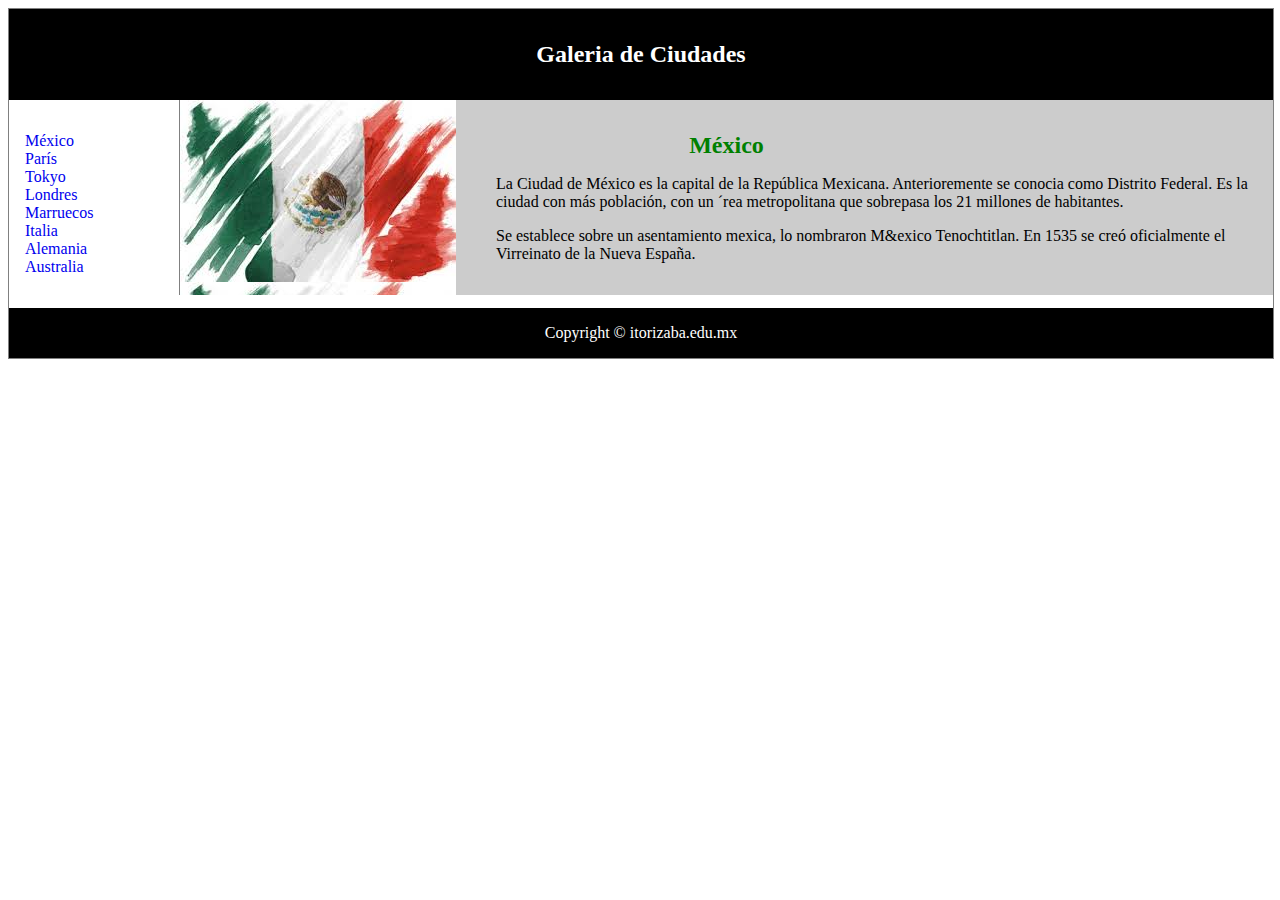
<file: index.html>
﻿<!DOCTYPE html>
<html>
<head>
  <meta charset="utf-8">
  <meta name="description" content="Blog PQG">
  <meta name="keywords" content="México,Tokyo,Londres,Paris,Marruecos">
    <!-- Cuidado con el tiempo de recarga
    <meta http‐equiv="refresh" content="20;URL=./1DivSemanticaEstilos.htm" >
    -->
  <meta name="viewport" content="width=device-width, initial-scale=1.0">
  <link rel="stylesheet"  type="text/css" href="css/estiloPais.css">
  <title>Paises</title>
  </head>

<body>
<div class="contenedor">
<header>
   <h1>Galeria de Ciudades</h1>
</header>

<nav>
  <ul>
    <li><a href="index.html">M&eacute;xico</a></li>
    <li><a href="Paris.html">Par&iacute;s</a></li>
    <li><a href="Tokyo.html">Tokyo</a></li>
    <li><a href="Londres.html">Londres</a></li>
    <li><a href="Marruecos.html">Marruecos</a></li>
    <li><a href="italia.html">Italia</a></li>
    <li><a href="Alemania.html">Alemania</a></li>
    <li><a href="australia.html">Australia</a></li>
   </ul>

  </nav>
  <section>

  	<article class="banderaMex">
  	   <h1> <span id="mexico">M&eacute;xico</span></h1>

         <p>La Ciudad de M&eacute;xico es la capital de la Rep&uacute;blica Mexicana. Anterioremente se conocia como Distrito Federal. Es la ciudad con m&aacutes poblaci&oacute;n, con un &acute;rea metropolitana que sobrepasa los 21 millones de habitantes.</p>
    	   <p>Se establece sobre un asentamiento mexica, lo nombraron M&exico Tenochtitlan. En 1535 se cre&oacute; oficialmente el Virreinato de la Nueva España.</p>

      </article>

    </section>
  <footer>Copyright &copy; itorizaba.edu.mx</footer>

</div>

</body>
</html>
</file>
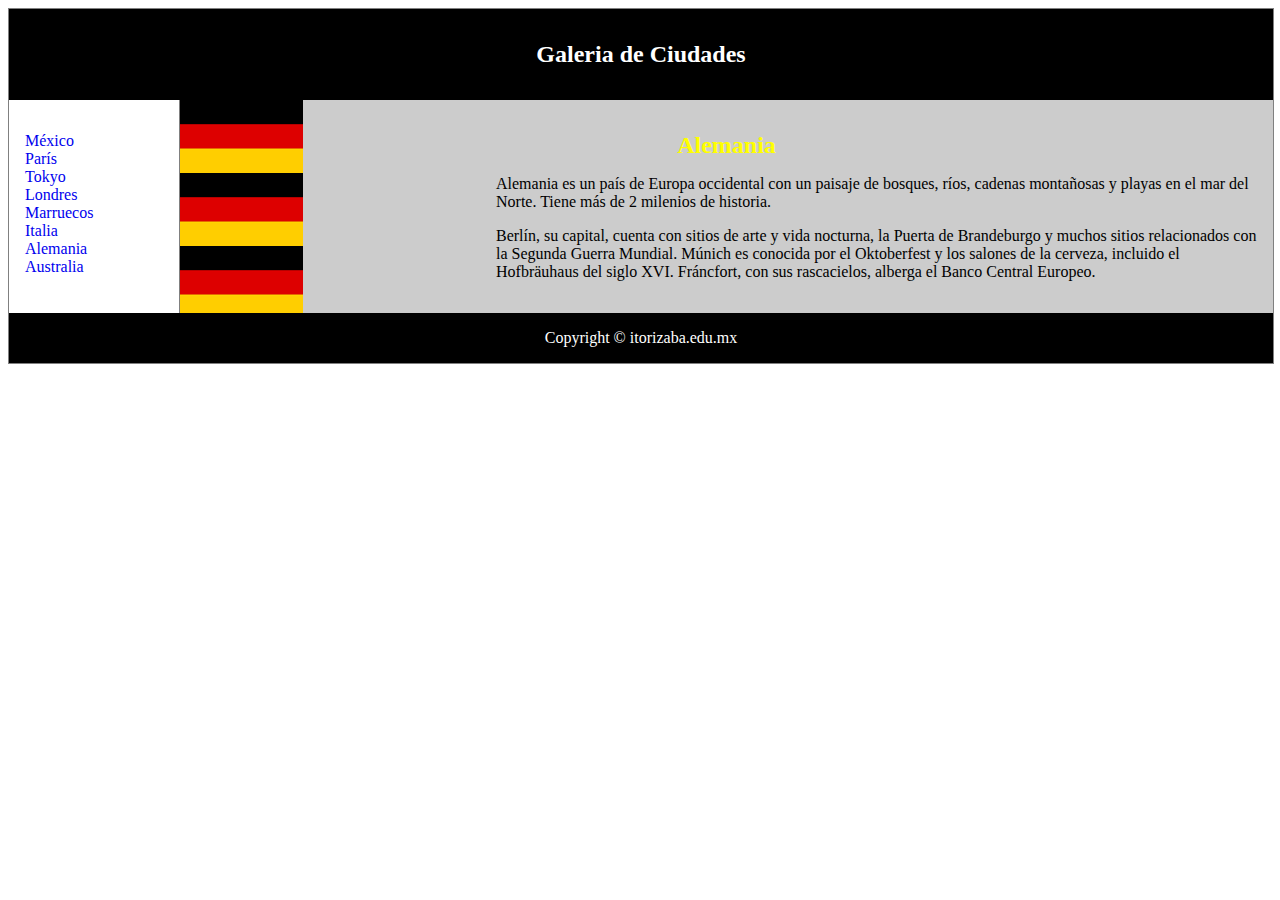
<file: Alemania.html>
<!DOCTYPE html>
<html>
<head>
  <meta charset="utf-8">
  <meta name="description" content="Blog PQG">
  <meta name="keywords" content="México,Tokyo,Londres,Paris,Marruecos">
    <!-- Cuidado con el tiempo de recarga
    <meta http‐equiv="refresh" content="20;URL=./1DivSemanticaEstilos.htm" >
    -->
  <meta name="viewport" content="width=device-width, initial-scale=1.0">
  <link rel="stylesheet"  type="text/css" href="css/estiloPais.css">
  <title>Paises</title>
</head>


<body>

<div class="contenedor">

<header>
   <h1>Galeria de Ciudades</h1>
</header>

<nav>
  <ul>
    <li><a href="index.html">M&eacute;xico</a></li>
    <li><a href="Paris.html">Par&iacute;s</a></li>
    <li><a href="Tokyo.html">Tokyo</a></li>
    <li><a href="Londres.html">Londres</a></li>
    <li><a href="Marruecos.html">Marruecos</a></li>
    <li><a href="italia.html">Italia</a></li>
    <li><a href="Alemania.html">Alemania</a></li>
    <li><a href="australia.html">Australia</a></li>
   </ul>
  </nav>
  <section>
  	   <article class="banderaalema">
  	   <h1> <span id="alemania">Alemania</span></h1>
  	   <p>Alemania es un pa&iacute;s de Europa occidental con un paisaje de bosques, r&iacute;os, cadenas montañosas y playas en el mar del Norte. Tiene m&aacute;s de 2 milenios de historia.</p>
       <p>Berlín, su capital, cuenta con sitios de arte y vida nocturna, la Puerta de Brandeburgo y muchos sitios relacionados con la Segunda Guerra Mundial. M&uacute;nich es conocida por el Oktoberfest y los salones de la cerveza, incluido el Hofbräuhaus del siglo XVI. Fr&aacute;ncfort, con sus rascacielos, alberga el Banco Central Europeo.</p>
        </article>
  </section>
  <footer>Copyright &copy; itorizaba.edu.mx</footer>

</div>

</body>
</html>
</file>
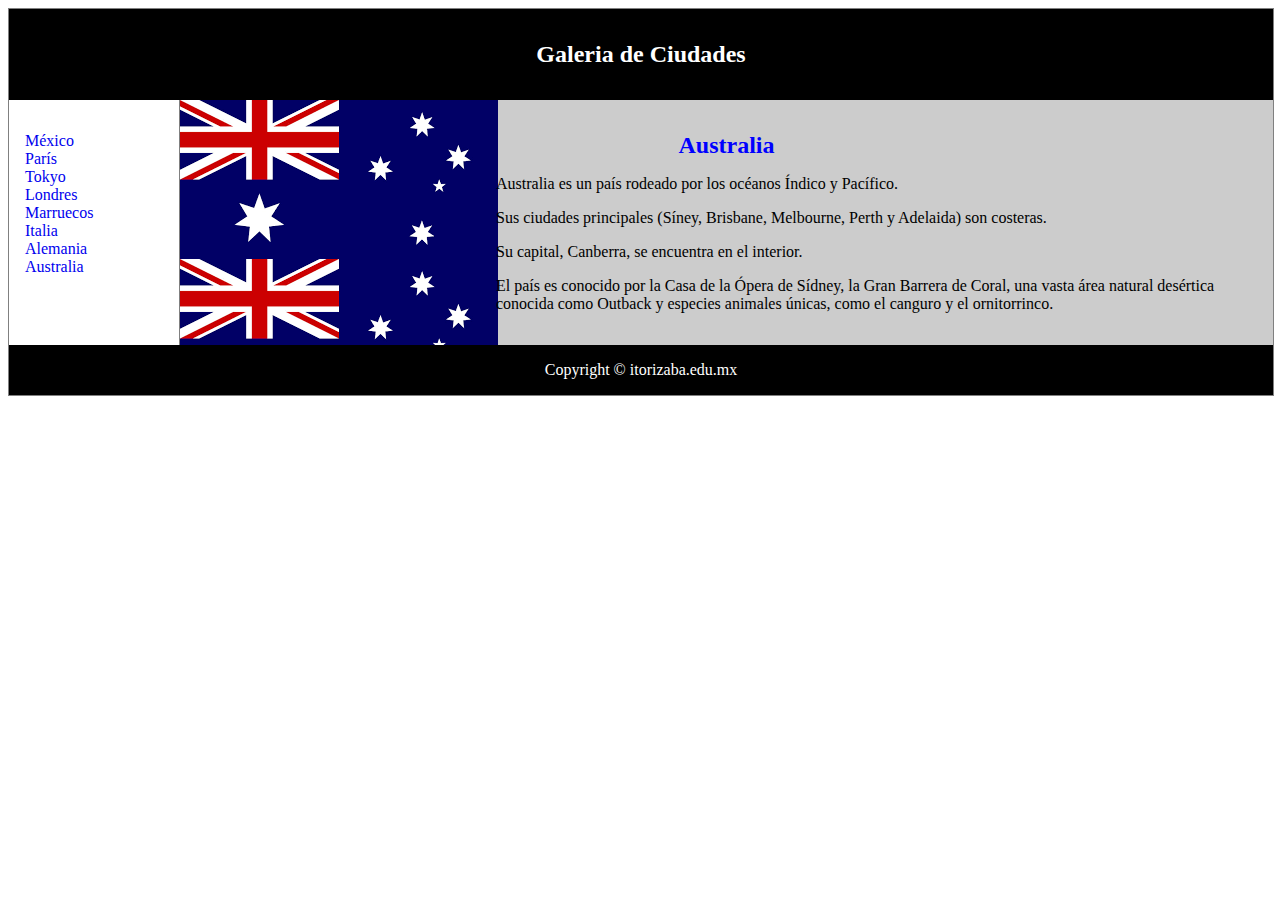
<file: australia.html>
<!DOCTYPE html>
<html>
<head>
  <meta charset="utf-8">
  <meta name="description" content="Blog PQG">
  <meta name="keywords" content="México,Tokyo,Londres,Paris,Marruecos">
    <!-- Cuidado con el tiempo de recarga
    <meta http‐equiv="refresh" content="20;URL=./1DivSemanticaEstilos.htm" >
    -->
  <meta name="viewport" content="width=device-width, initial-scale=1.0">
  <link rel="stylesheet"  type="text/css" href="css/estiloPais.css">
  <title>Paises</title>
</head>


<body>

<div class="contenedor">

<header>
   <h1>Galeria de Ciudades</h1>
</header>

<nav>
  <ul>
    <li><a href="index.html">M&eacute;xico</a></li>
    <li><a href="Paris.html">Par&iacute;s</a></li>
    <li><a href="Tokyo.html">Tokyo</a></li>
    <li><a href="Londres.html">Londres</a></li>
    <li><a href="Marruecos.html">Marruecos</a></li>
    <li><a href="italia.html">Italia</a></li>
    <li><a href="Alemania.html">Alemania</a></li>
    <li><a href="australia.html">Australia</a></li>
   </ul>
  </nav>
  <section>
  	   <article class="banderaaus">
  	   <h1> <span id="australia">Australia</span></h1>
  	   <p>Australia es un pa&iacute;s rodeado por los océanos &Iacute;ndico y Pac&iacute;fico.</p>
       <p>Sus ciudades principales (S&iacute;ney, Brisbane, Melbourne, Perth y Adelaida) son costeras.</p>
       <p>Su capital, Canberra, se encuentra en el interior.</p>
       <p>El pa&iacute;s es conocido por la Casa de la &Oacute;pera de S&iacute;dney, la Gran Barrera de Coral, una vasta &aacute;rea natural des&eacute;rtica conocida como Outback y especies animales &uacute;nicas, como el canguro y el ornitorrinco.</p>
        </article>
  </section>
  <footer>Copyright &copy; itorizaba.edu.mx</footer>

</div>

</body>
</html>
</file>
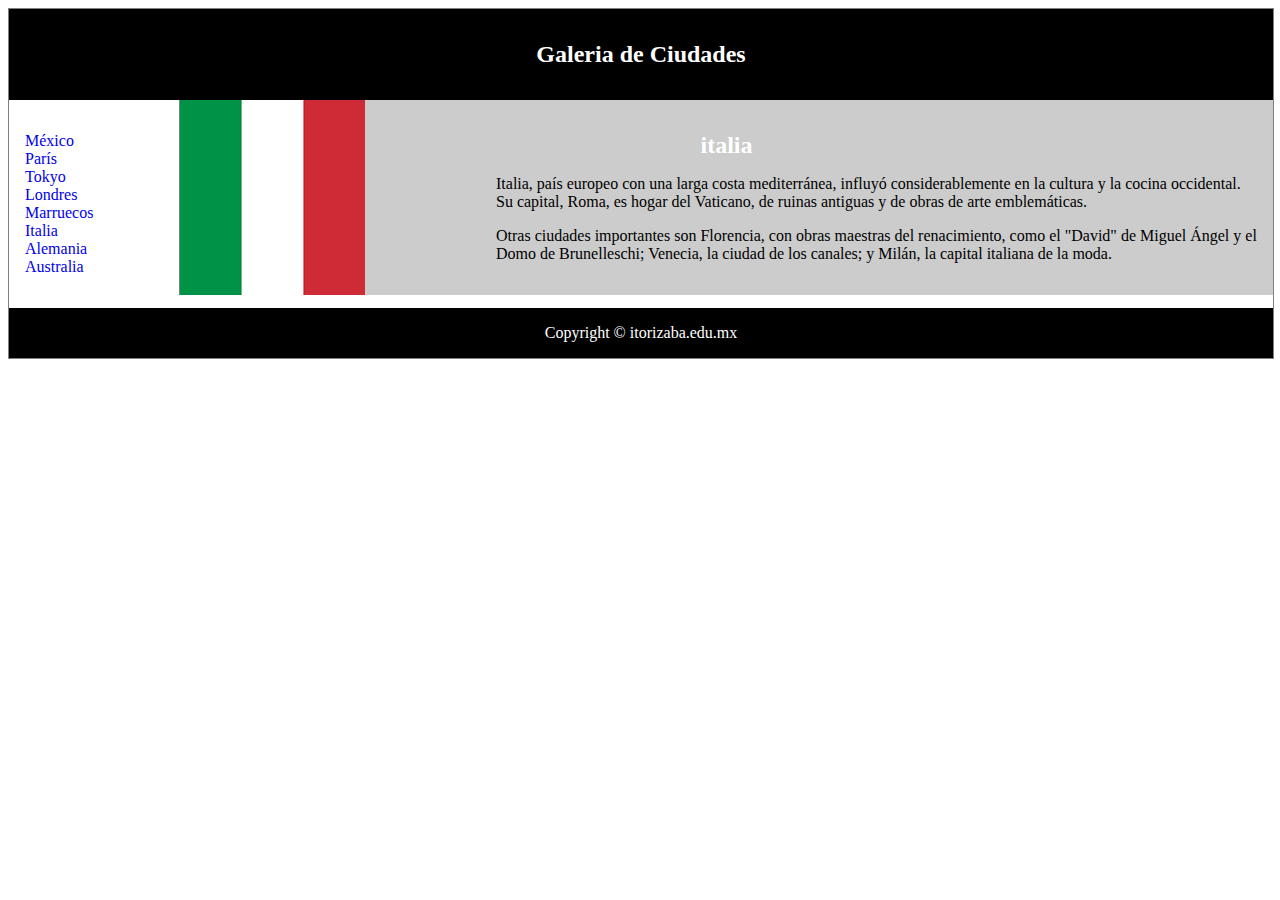
<file: italia.html>
<!DOCTYPE html>
<html>
<head>
  <meta charset="utf-8">
  <meta name="description" content="Blog PQG">
  <meta name="keywords" content="México,Tokyo,Londres,Paris,Marruecos">
    <!-- Cuidado con el tiempo de recarga
    <meta http‐equiv="refresh" content="20;URL=./1DivSemanticaEstilos.htm" >
    -->
  <meta name="viewport" content="width=device-width, initial-scale=1.0">
  <link rel="stylesheet"  type="text/css" href="css/estiloPais.css">
  <title>Paises</title>
</head>


<body>

<div class="contenedor">

<header>
   <h1>Galeria de Ciudades</h1>
</header>

<nav>
  <ul>
    <li><a href="index.html">M&eacute;xico</a></li>
    <li><a href="Paris.html">Par&iacute;s</a></li>
    <li><a href="Tokyo.html">Tokyo</a></li>
    <li><a href="Londres.html">Londres</a></li>
    <li><a href="Marruecos.html">Marruecos</a></li>
    <li><a href="italia.html">Italia</a></li>
    <li><a href="Alemania.html">Alemania</a></li>
    <li><a href="australia.html">Australia</a></li>
   </ul>
  </nav>
  <section>
  	   <article class="banderaital">
  	   <h1> <span id="italia">italia</span></h1>
  	   <p>Italia, pa&iacute;s europeo con una larga costa mediterr&aacute;nea, influy&oacute; considerablemente en la cultura y la cocina occidental. Su capital, Roma, es hogar del Vaticano, de ruinas antiguas y de obras de arte emblem&aacute;ticas. </p>
       <p>Otras ciudades importantes son Florencia, con obras maestras del renacimiento, como el "David" de Miguel &Aacute;ngel y el Domo de Brunelleschi; Venecia, la ciudad de los canales; y Mil&aacute;n, la capital italiana de la moda.</p>
        </article>
  </section>
  <footer>Copyright &copy; itorizaba.edu.mx</footer>

</div>

</body>
</html>
</file>
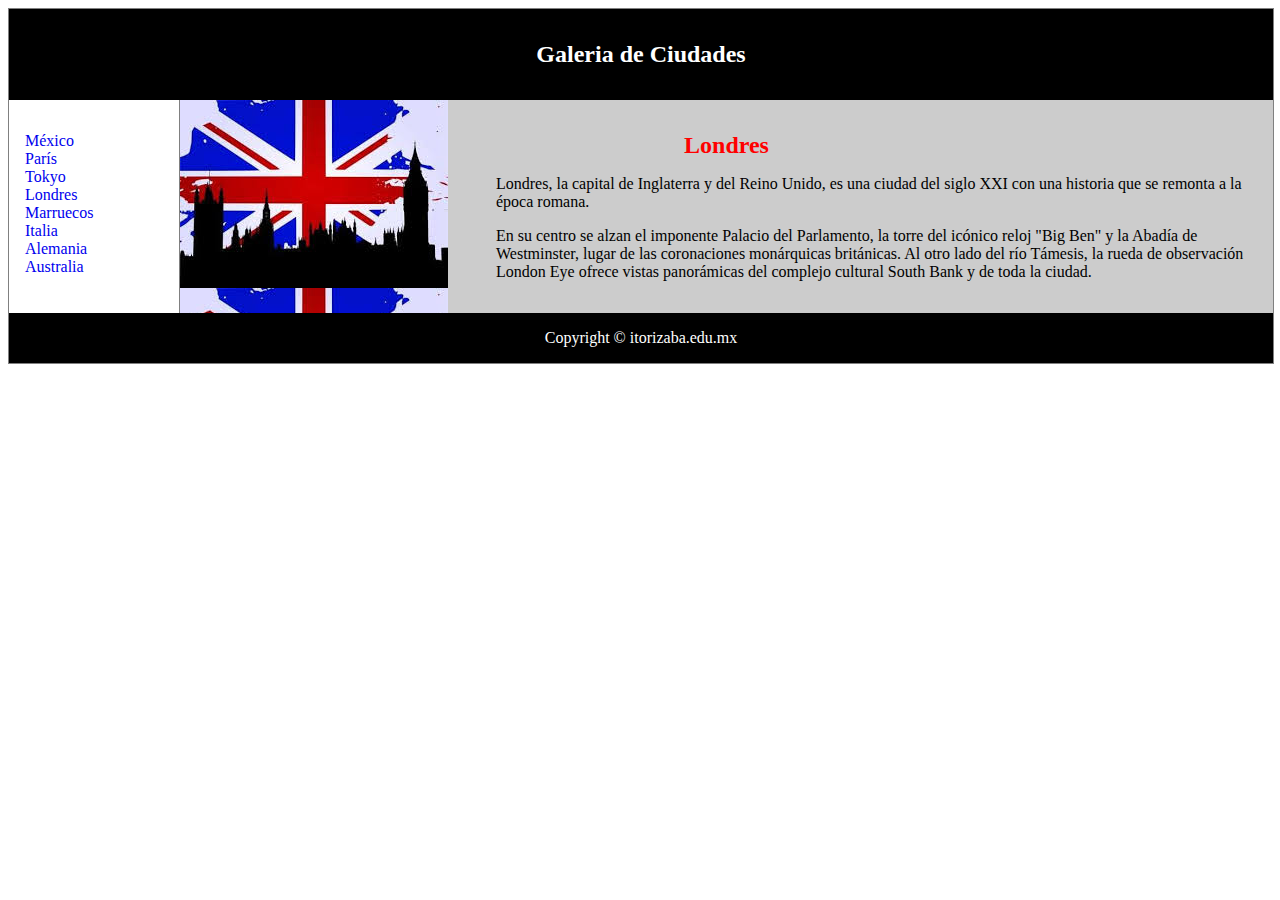
<file: Londres.html>
﻿<!DOCTYPE html>
<html>
<head>
  <meta charset="utf-8">
  <meta name="description" content="Blog PQG">
  <meta name="keywords" content="México,Tokyo,Londres,Paris,Marruecos">
    <!-- Cuidado con el tiempo de recarga
    <meta http‐equiv="refresh" content="20;URL=./1DivSemanticaEstilos.htm" >
    -->
  <meta name="viewport" content="width=device-width, initial-scale=1.0">
  <link rel="stylesheet"  type="text/css" href="css/estiloPais.css">
  <title>Paises</title>
</head>


<body>

<div class="contenedor">

<header>
   <h1>Galeria de Ciudades</h1>
</header>

<nav>
  <ul>
    <li><a href="index.html">M&eacute;xico</a></li>
    <li><a href="Paris.html">Par&iacute;s</a></li>
    <li><a href="Tokyo.html">Tokyo</a></li>
    <li><a href="Londres.html">Londres</a></li>
    <li><a href="Marruecos.html">Marruecos</a></li>
    <li><a href="italia.html">Italia</a></li>
    <li><a href="Alemania.html">Alemania</a></li>
    <li><a href="australia.html">Australia</a></li>
   </ul>
  </nav>
  <section>
  	   <article class="banderaLon">
  	   <h1> <span id="londres">Londres</span></h1>
  	   <p>Londres, la capital de Inglaterra y del Reino Unido, es una ciudad del siglo XXI con una historia que se remonta a la &eacute;poca romana.</p>
    	 <p>En su centro se alzan el imponente Palacio del Parlamento, la torre del ic&oacute;nico reloj "Big Ben" y la Abad&iacute;a de Westminster, lugar de las coronaciones mon&aacute;rquicas brit&aacute;nicas. Al otro lado del r&iacute;o T&aacute;mesis, la rueda de observaci&oacute;n London Eye ofrece vistas panor&aacute;micas del complejo cultural South Bank y de toda la ciudad.</p>
        </article>
  </section>
  <footer>Copyright &copy; itorizaba.edu.mx</footer>

</div>

</body>
</html>
</file>
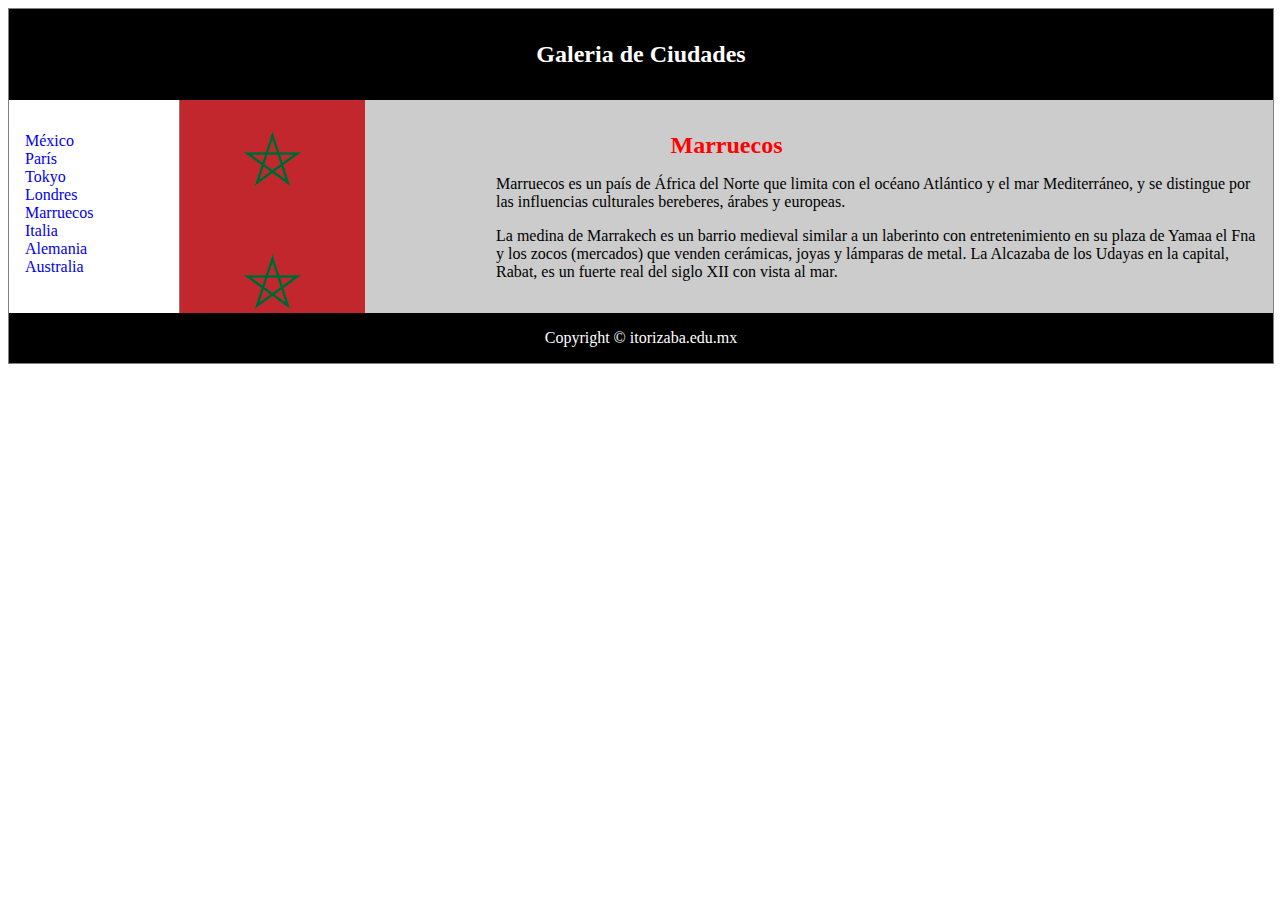
<file: Marruecos.html>
<!DOCTYPE html>
<html>
<head>
  <meta charset="utf-8">
  <meta name="description" content="Blog PQG">
  <meta name="keywords" content="México,Tokyo,Londres,Paris,Marruecos">
    <!-- Cuidado con el tiempo de recarga
    <meta http‐equiv="refresh" content="20;URL=./1DivSemanticaEstilos.htm" >
    -->
  <meta name="viewport" content="width=device-width, initial-scale=1.0">
  <link rel="stylesheet"  type="text/css" href="css/estiloPais.css">
  <title>Paises</title>
</head>


<body>

<div class="contenedor">

<header>
   <h1>Galeria de Ciudades</h1>
</header>

<nav>
  <ul>
    <li><a href="index.html">M&eacute;xico</a></li>
    <li><a href="Paris.html">Par&iacute;s</a></li>
    <li><a href="Tokyo.html">Tokyo</a></li>
    <li><a href="Londres.html">Londres</a></li>
    <li><a href="Marruecos.html">Marruecos</a></li>
    <li><a href="italia.html">Italia</a></li>
    <li><a href="Alemania.html">Alemania</a></li>
    <li><a href="australia.html">Australia</a></li>
   </ul>
  </nav>
  <section>
  	   <article class="banderamar">
  	   <h1> <span id="marruecos">Marruecos</span></h1>
  	   <p>Marruecos es un pa&iacute;s de &Aacute;frica del Norte que limita con el oc&eacute;ano Atl&aacute;ntico y el mar Mediterr&aacute;neo, y se distingue por las influencias culturales bereberes, &aacute;rabes y europeas.</p>
       <p>La medina de Marrakech es un barrio medieval similar a un laberinto con entretenimiento en su plaza de Yamaa el Fna y los zocos (mercados) que venden cer&aacute;micas, joyas y l&aacute;mparas de metal. La Alcazaba de los Udayas en la capital, Rabat, es un fuerte real del siglo XII con vista al mar.</p>
        </article>
  </section>
  <footer>Copyright &copy; itorizaba.edu.mx</footer>

</div>

</body>
</html>
</file>
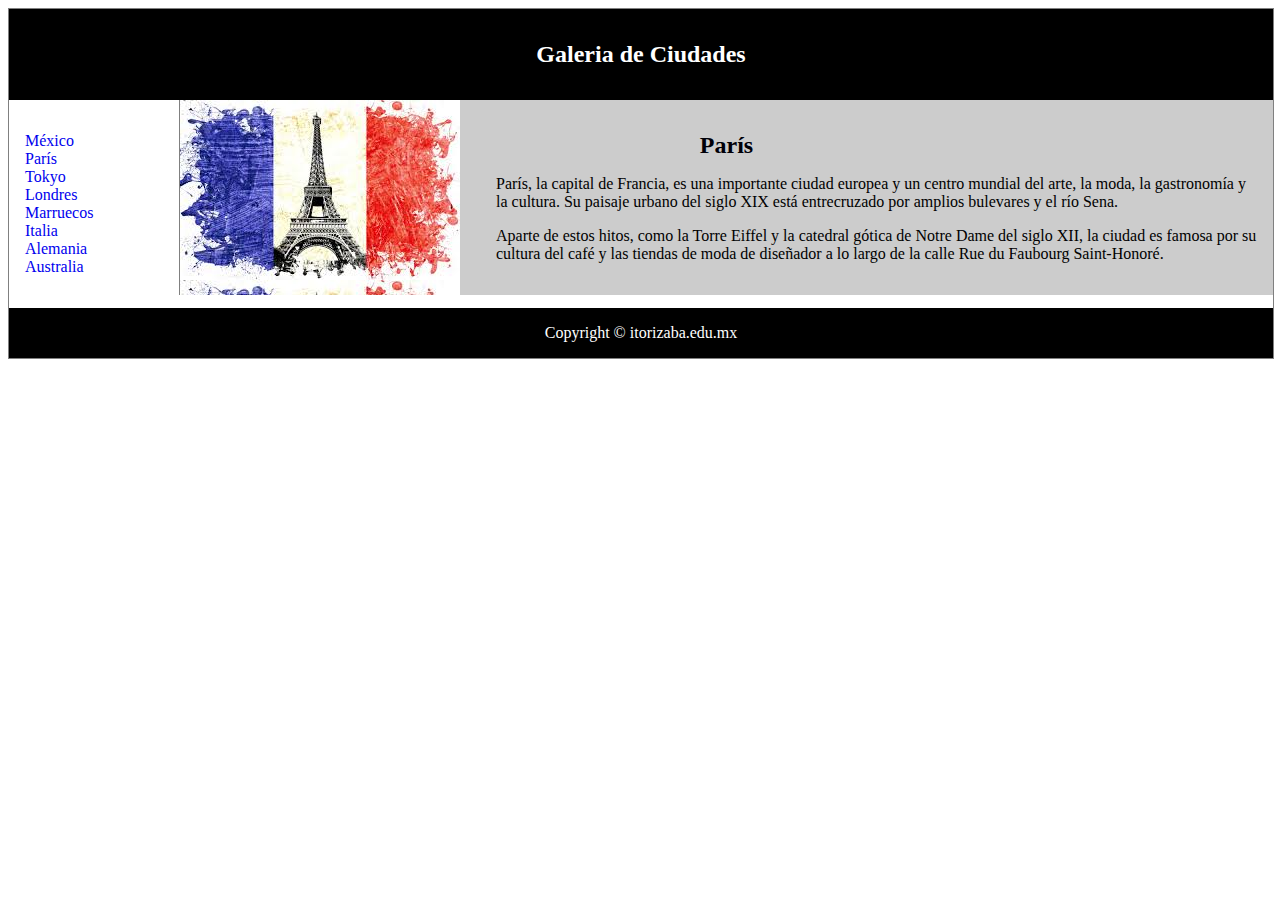
<file: Paris.html>
﻿<!DOCTYPE html>
<html>
<head>
  <meta charset="utf-8">
  <meta name="description" content="Blog PQG">
  <meta name="keywords" content="México,Tokyo,Londres,Paris,Marruecos">
    <!-- Cuidado con el tiempo de recarga
    <meta http‐equiv="refresh" content="20;URL=./1DivSemanticaEstilos.htm" >
    -->
  <meta name="viewport" content="width=device-width, initial-scale=1.0">
  <link rel="stylesheet"  type="text/css" href="css/estiloPais.css">
  <title>Paises</title>
</head>


<body>

<div class="contenedor">

<header>
   <h1>Galeria de Ciudades</h1>
</header>

<nav>
  <ul>
    <li><a href="index.html">M&eacute;xico</a></li>
    <li><a href="Paris.html">Par&iacute;s</a></li>
    <li><a href="Tokyo.html">Tokyo</a></li>
    <li><a href="Londres.html">Londres</a></li>
    <li><a href="Marruecos.html">Marruecos</a></li>
    <li><a href="italia.html">Italia</a></li>
    <li><a href="Alemania.html">Alemania</a></li>
    <li><a href="australia.html">Australia</a></li>
   </ul>
  </nav>
  <section>
  	<article class="banderaPar">
  	   <h1> <span id="paris">Par&iacute;s</span></h1>
  	   <p>Par&iacute;s, la capital de Francia, es una importante ciudad europea y un centro mundial del arte, la moda, la gastronomía y la cultura. Su paisaje urbano del siglo XIX está entrecruzado por amplios bulevares y el r&iacute;o Sena.</p>
    	 <p>Aparte de estos hitos, como la Torre Eiffel y la catedral g&oacute;tica de Notre Dame del siglo XII, la ciudad es famosa por su cultura del caf&eacute; y las tiendas de moda de diseñador a lo largo de la calle Rue du Faubourg Saint-Honor&eacute;.</p>
        </article>
  </section>
  <footer>Copyright &copy; itorizaba.edu.mx</footer>

</div>

</body>
</html>
</file>
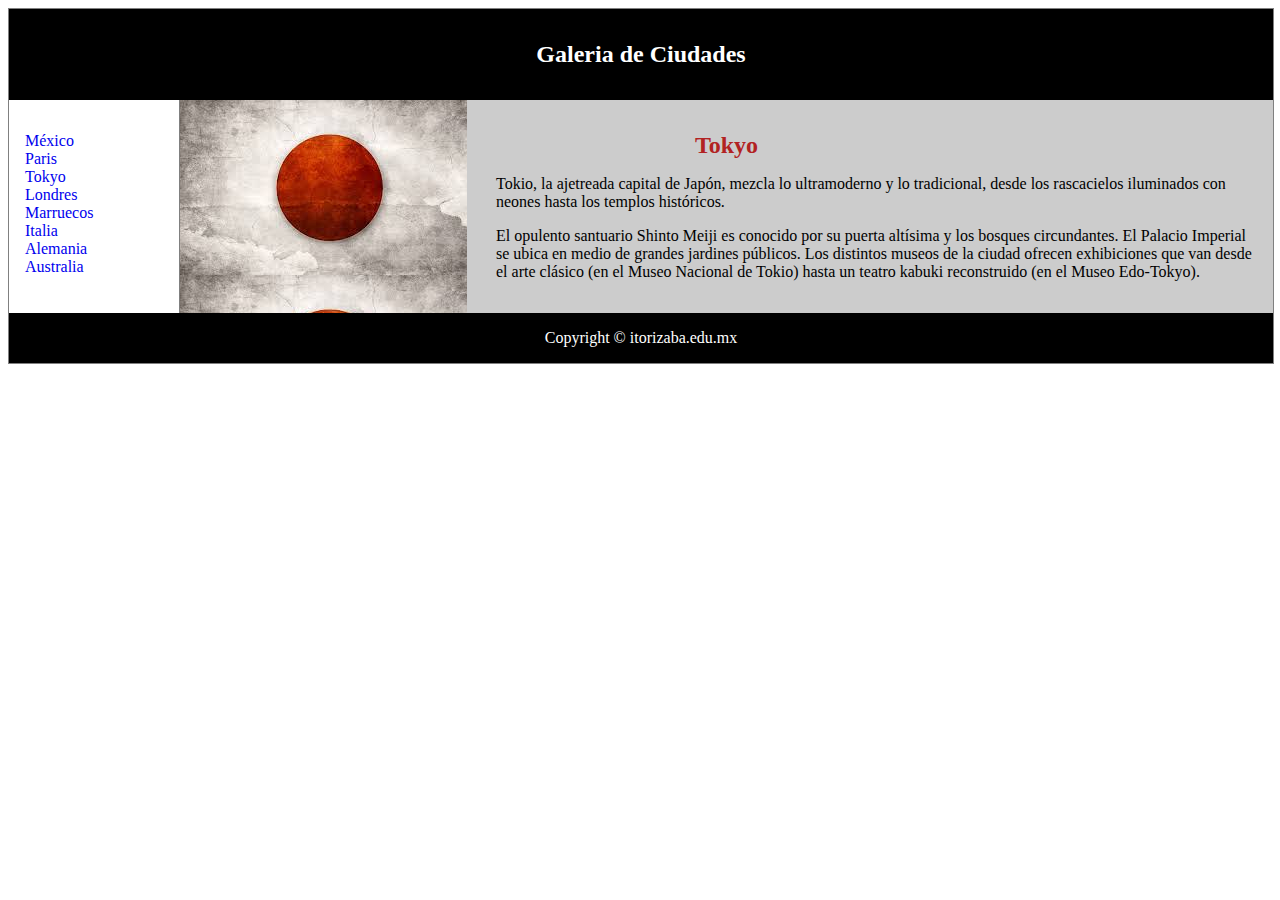
<file: Tokyo.html>
﻿<!DOCTYPE html>
<html>
<head>
  <meta charset="utf-8">
  <meta name="description" content="Blog PQG">
  <meta name="keywords" content="México,Tokyo,Londres,Paris,Marruecos">
    <!-- Cuidado con el tiempo de recarga
    <meta http‐equiv="refresh" content="20;URL=./1DivSemanticaEstilos.htm" >
    -->
  <meta name="viewport" content="width=device-width, initial-scale=1.0">
  <link rel="stylesheet"  type="text/css" href="css/estiloPais.css">
  <title>Paises</title>
  </head>


<body>

<div class="contenedor">

<header>
   <h1>Galeria de Ciudades</h1>
</header>

<nav>
  <ul>
    <li><a href="index.html">M&eacute;xico</a></li>
    <li><a href="Paris.html">Paris</a></li>
    <li><a href="Tokyo.html">Tokyo</a></li>
    <li><a href="Londres.html">Londres</a></li>
    <li><a href="Marruecos.html">Marruecos</a></li>
    <li><a href="italia.html">Italia</a></li>
    <li><a href="Alemania.html">Alemania</a></li>
    <li><a href="australia.html">Australia</a></li>
   </ul>
  </nav>
  <section>
  	<article class="banderaTok">
  	   <h1 > <span id="tokyo">Tokyo</span></h1>
  	   <p>Tokio, la ajetreada capital de Jap&oacute;n, mezcla lo ultramoderno y lo tradicional, desde los rascacielos iluminados con neones hasta los templos hist&oacute;ricos.</p>
    	 <p>El opulento santuario Shinto Meiji es conocido por su puerta altísima y los bosques circundantes. El Palacio Imperial se ubica en medio de grandes jardines p&uacute;blicos. Los distintos museos de la ciudad ofrecen exhibiciones que van desde el arte clásico (en el Museo Nacional de Tokio) hasta un teatro kabuki reconstruido (en el Museo Edo-Tokyo).</p>
      </article>
  </section>
  <footer>Copyright &copy; itorizaba.edu.mx</footer>

</div>

</body>
</html>
</file>
<file: css/estiloPais.css>
div.contenedor{
    width: 100%;
    border: 1px solid gray;
}

header, footer {
    padding: 1em;
    color: white;
    background-color: black;
    clear: left;
    text-align: center;
}

nav {
    float: left;
    max-width: 160px;
    margin: 0;
    padding: 1em;

}

nav ul {
    list-style-type: none; /* elimina viñeta*/
    padding: 0;
}

nav ul a {
    text-decoration: none;

}

a.active {
    color: red;
}

article {
    margin-left: 170px;
    border-left: 1px solid gray;
    padding: 1em;
    overflow: hidden;
    background-color: #cccccc;
    background-repeat:repeat-y; /*no-repeat;*/
    /*background-size:300px 180px;*/
}

p{
  margin-left: 300px;
}

h1{
  text-align:center;
  font-size: 150%;
}



#mexico{
  color:green;
}

#londres{
  color:red;
}

#paris{
  color:rgb(0, 0, 8);
}

#tokyo{
  color:FireBrick;
}
#marruecos{
  color: red;
}
#italia{
  color: white;
}
#alemania{
  color: yellow;
}
#australia{
  color: rgb(0, 0, 255);
}

.banderaMex{
  background-image: url("../img/mexico.jpg");
  }
.banderaLon{
  background-image: url("../img/londres.jpg");
}
.banderaPar{
  background-image: url("../img/paris.jpg");
}
.banderaTok{
  background-image: url("../img/tokyo.jpg");
}
.banderamar{
  background-image: url("../img/marruecos.png");
}
.banderaital{
  background-image: url("../img/iatlia.png");
}
.banderaalema{
  background-image: url("../img/alemania.png");
}
.banderaaus{
  background-image: url("../img/aus.png");
}
</file>
